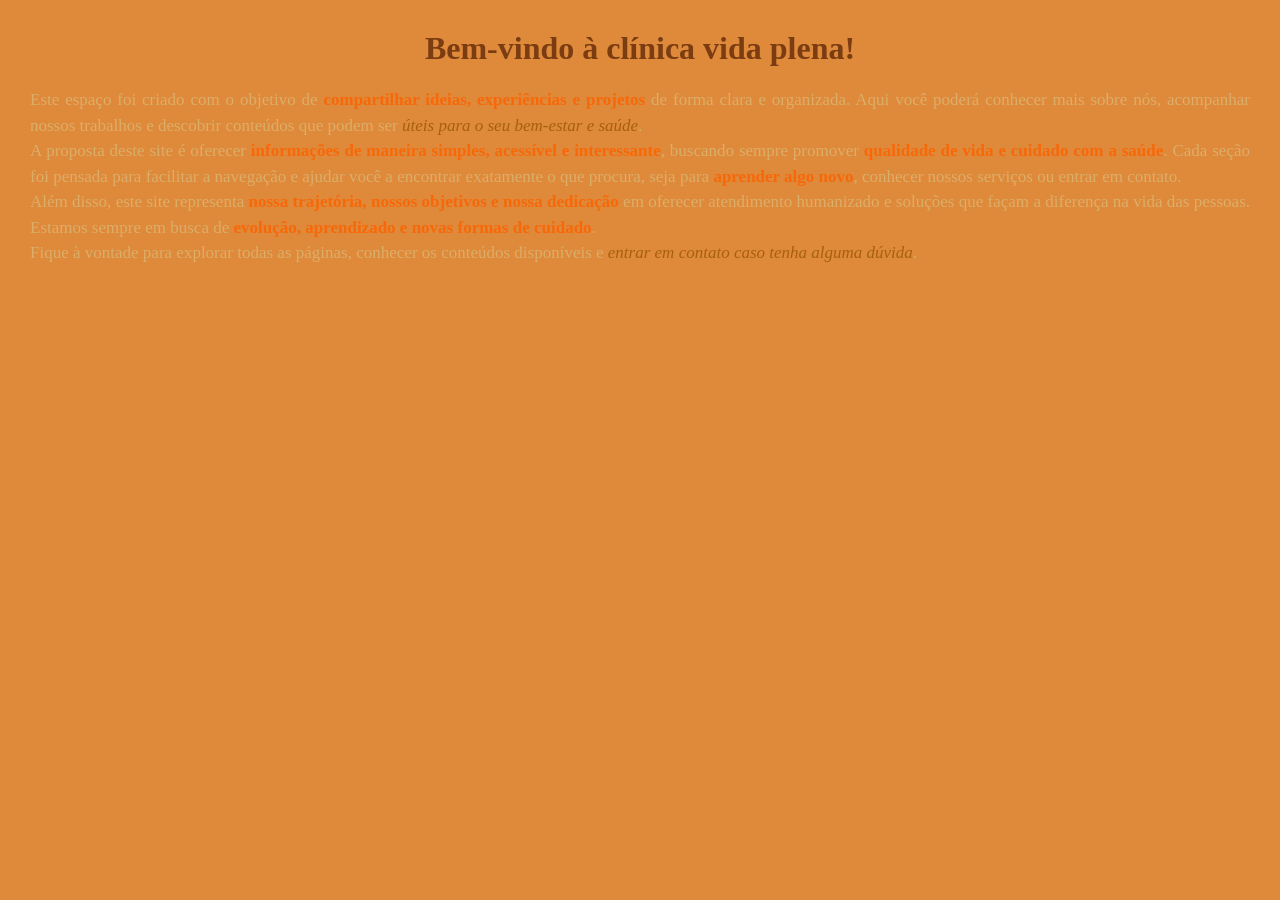
<file: FRONT-END ATIVIDADES/index.html>
<!DOCTYPE html>
<html lang="pt BR">
<head>
    <meta charset="UTF-8">
    <meta name="viewport" content="width=device-width, initial-scale=1.0">
    <title>VSC projetos 2a</title>
    <link rel="stylesheet" href="style.css">
</head>
<body>
    
    <main>

        <h1><span>Bem-vindo</span> à clínica vida plena!</h1>

        <p>
            Este espaço foi criado com o objetivo de <strong>compartilhar ideias, experiências e projetos</strong>
            de forma clara e organizada. Aqui você poderá conhecer mais sobre nós, acompanhar nossos trabalhos
            e descobrir conteúdos que podem ser <i>úteis para o seu bem-estar e saúde</i>.
        </p>

        <p>
            A proposta deste site é oferecer <strong>informações de maneira simples, acessível e interessante</strong>,
            buscando sempre promover <strong>qualidade de vida e cuidado com a saúde</strong>. Cada seção foi pensada
            para facilitar a navegação e ajudar você a encontrar exatamente o que procura, seja para
            <strong>aprender algo novo</strong>, conhecer nossos serviços ou entrar em contato.
        </p>

        <p>
            Além disso, este site representa <strong>nossa trajetória, nossos objetivos e nossa dedicação</strong>
            em oferecer atendimento humanizado e soluções que façam a diferença na vida das pessoas.
            Estamos sempre em busca de <strong>evolução, aprendizado e novas formas de cuidado</strong>.
        </p>

        <p>
            Fique à vontade para explorar todas as páginas, conhecer os conteúdos disponíveis e
            <i>entrar em contato caso tenha alguma dúvida</i>.
        </p>
    </main>

    <script scr = "app.js"></script>
</body>
</html>
</file>
<file: FRONT-END ATIVIDADES/style.css>
*{
    box-sizing: border-box;
    padding: 0;
    margin: 0;
}

body{
    background-color: rgb(223, 137, 58);
    font-family: 'Times New Roman', Times, serif;
}

main{
    margin: 30px;
}

h1 {
    text-align: center;
    color: rgb(122, 60, 16);
    margin: 20px;
}

p {
    text-align: justify;
    font-size: 17px;
    line-height: 1.5;
    color: rgb(219, 174, 105);
}

strong 
{
    color: rgb(247, 104, 9);
}

i {
    color: rgb(167, 97, 11);
}
</file>
